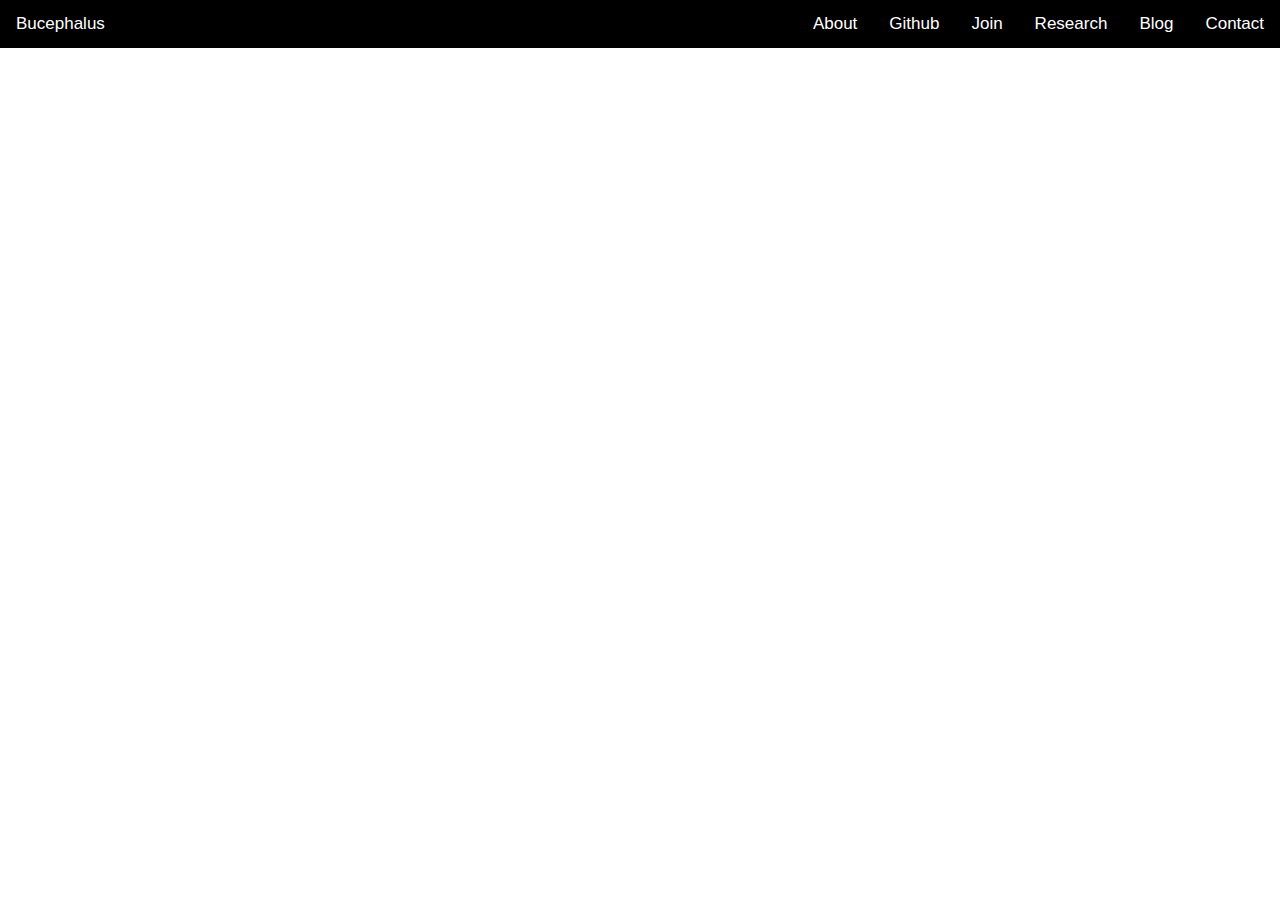
<file: layouts/navigation.html>
<!DOCTYPE html>
<html>
<head>
<meta name="viewport" content="width=device-width, initial-scale=1">
<style>

.bg-img {
  /* The image used */
  background-image: <link rel="stylesheet" type="text/css" href="{{.Site.BaseURL}}css/screen.css" /> ;

  min-height: 380px;

  /* Center and scale the image nicely */
  background-position: center;
  background-repeat: no-repeat;
  background-size: cover;
  
  /* Needed to position the navbar */
  position: relative;
}

/* Position the navbar container inside the image */
.container {
  position: absolute;
  margin: 20px;
  width: auto;
}

body {
  margin: 0;
  font-family: Arial, Helvetica, sans-serif;
}

.topnav {
  overflow: hidden;
  background-color: black; 
}

.topnav a {
  float: left;
  color:white;
  text-align: center;
  padding: 14px 16px;
  text-decoration: none;
  font-size: 17px;
}

.topnav a:hover {
  background-color: #ddd;
  color: black;
}

.topnav a.active {
  background-color:black;
  color: white;
}

.topnav-right {
  float: right;
}
</style>
</head>
<body>

<div class="topnav">
  <a class="active" href="https://bucephalusai.com">Bucephalus</a>
  <div class="topnav-right">
    <a href="">About</a>
    <a href="https://github.com/xhulianoThe1/BucephalusAI">Github</a>
    <a href="">Join</a>
    <a href="">Research</a>
    <a href="">Blog</a>
    <a href="">Contact</a>
    
  </div>
</div>


</body>
</html>
</file>
